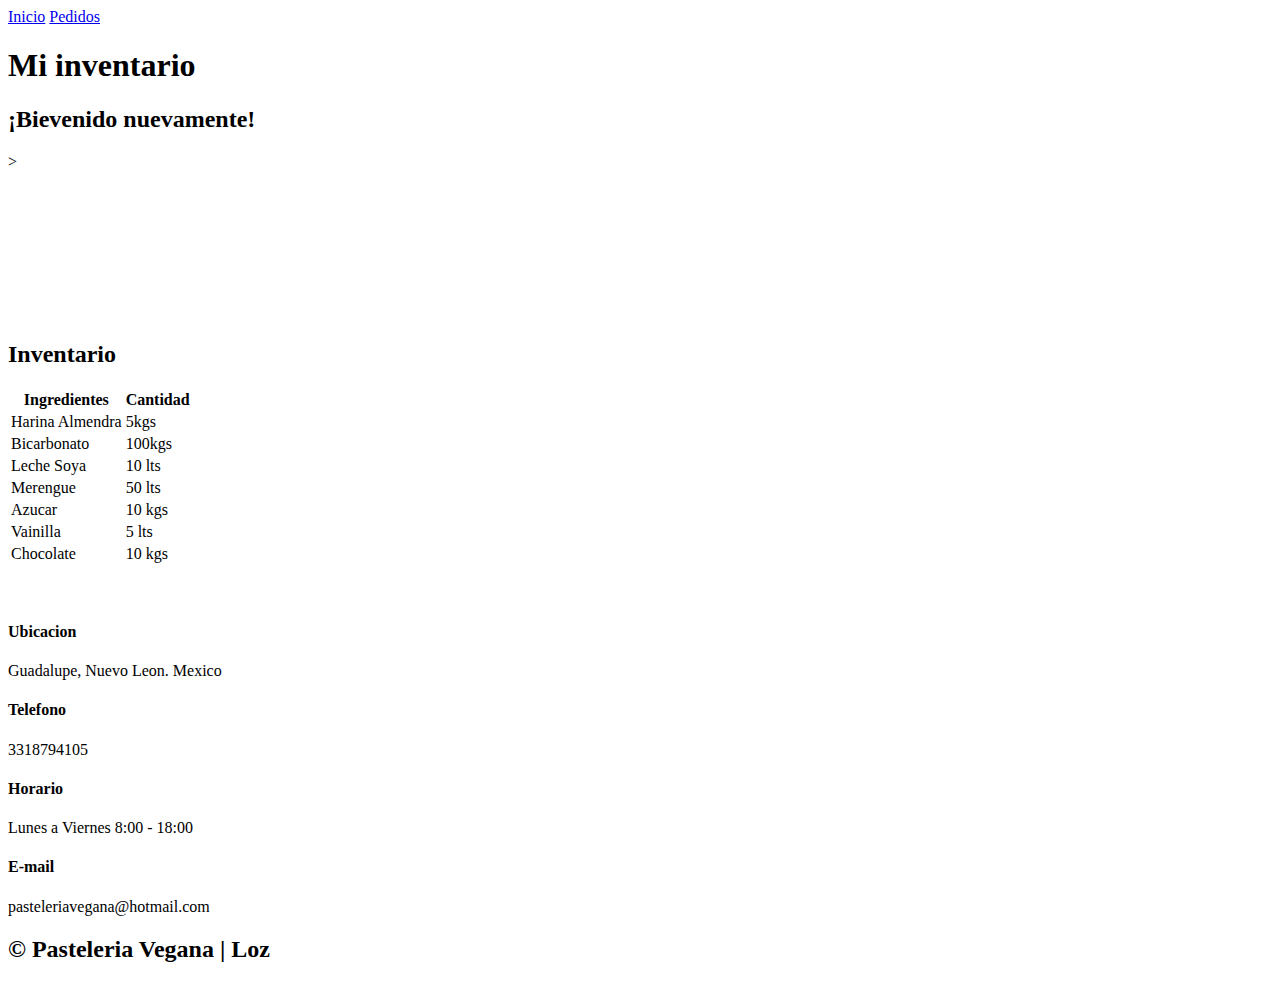
<file: inventory.html>
<!DOCTYPE html>
<html lang="en">

<head>
    <meta charset="UTF-8">
    <meta http-equiv="X-UA-Compatible" content="IE=edge">
    <meta name="viewport" content="width=device-width, initial-scale=1.0">
    <title>Inventario mi Pasteleria Vegana</title>
</head>

<body>
    <header>
        <nav>
            <a href="index.html">Inicio</a>
            <a href="admin_pastelero.html">Pedidos</a>
        </nav>
        <section id="home" class="textos-header">
            <h1>Mi inventario</h1>      
            <h2>¡Bievenido nuevamente!</h2>
        </section>>
        <div class="wave" style="height: 150px; overflow: hidden;"><svg viewBox="0 0 500 150" preserveAspectRatio="none"
            style="height: 100%; width: 100%;">
            <path d="M0.00,49.98 C150.00,150.00 349.20,-50.00 500.00,49.98 L500.00,150.00 L0.00,150.00 Z"
                style="stroke: none; fill: #fff;"></path>
        </svg></div>
    </header>    

    <main>
        <!-- Inventario -->
        <section id="inventario">
            <h2 class="titulo">Inventario</h2>
            <div class="table">
                <table class="table-responsive">
                    <thead>
                        <tr>
                            <th>Ingredientes</th>
                            <th>Cantidad</th>
                        </tr>
                    </thead>
                    <tbody>
                        <tr>
                            <td>Harina Almendra</td>
                            <td data-label="Cantidad">5kgs</td>
                        </tr>
                        <tr>
                            <td>Bicarbonato</td>
                            <td data-label="Cantidad">100kgs</td>
                        </tr>
                        <tr>
                            <td>Leche Soya</td>
                            <td data-label="Cantidad">10 lts</td>
                        </tr>
                        <tr>
                            <td>Merengue</td>
                            <td data-label="Cantidad">50 lts</td>
                        </tr>
                        <tr>
                            <td>Azucar</td>
                            <td data-label="Cantidad">10 kgs</td>
                        </tr>
                        <tr>
                            <td>Vainilla </td>
                            <td data-label="Cantidad"> 5 lts</td>
                        </tr>  
                        <tr>
                            <td>Chocolate</td>
                            <td data-label="Cantidad">10 kgs</td>
                        </tr>                   
                    </tbody>
                </table>
            </div>
        </section>

        <br> <br>
    </main>
    <!-- Footer -->
    <footer>
        <div class="contenedor-footer">
            <div class="content-foo">
                <h4>Ubicacion</h4>
                <p>Guadalupe, Nuevo Leon. Mexico</p>
            </div>
            <div class="content-foo">
                <h4>Telefono</h4>
                <p>3318794105</p>
            </div>
            <div class="content-foo">
                <h4>Horario</h4>
                <p>Lunes a Viernes 8:00 - 18:00</p>
            </div>
            <div class="content-foo">
                <h4>E-mail</h4>
                <p>pasteleriavegana@hotmail.com</p>
            </div>
        </div>
        <h2 class="titulo-final">&copy; Pasteleria Vegana | Loz</h2>
    </footer>

</body>

</html>
</file>
